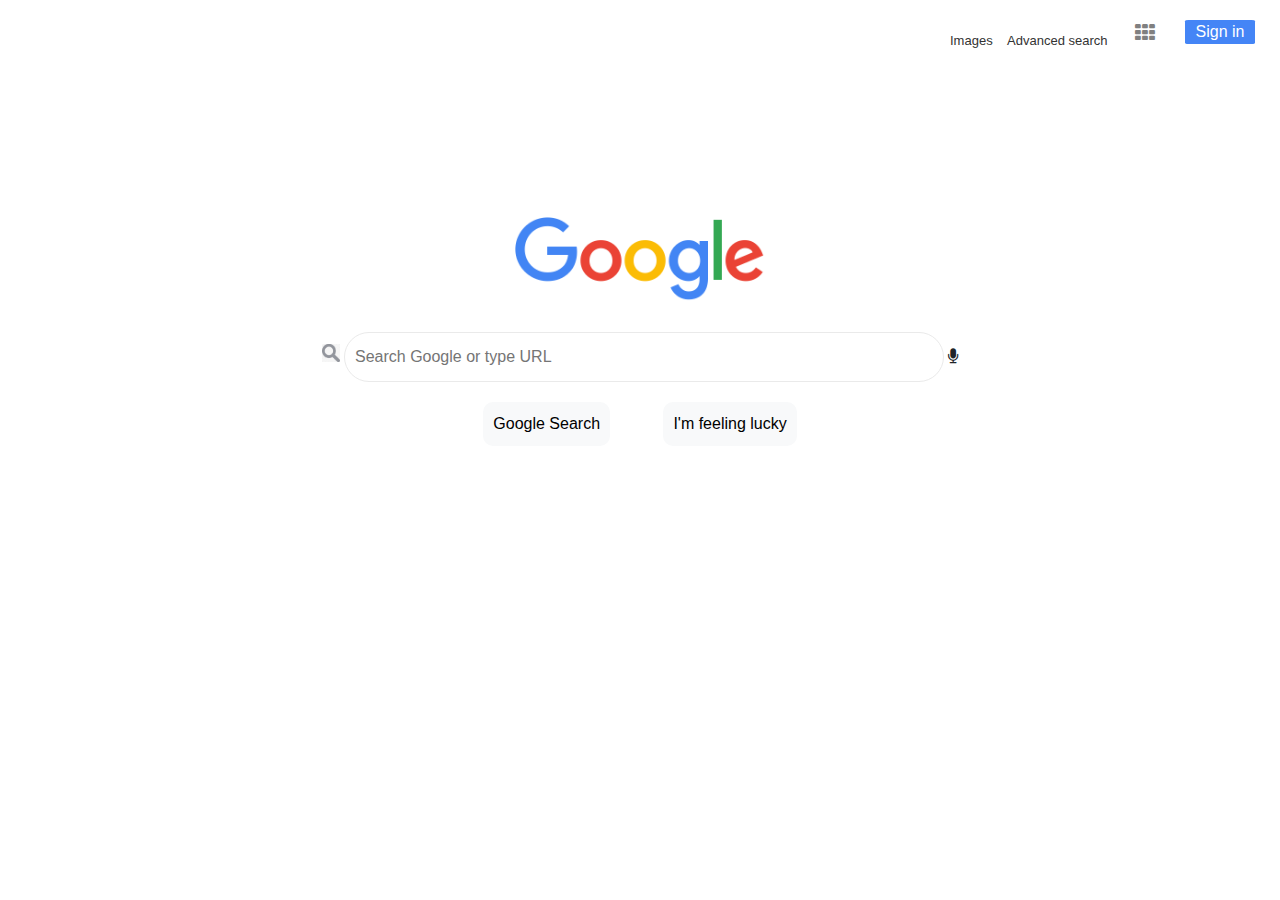
<file: index.html>
<!DOCTYPE html>
<html lang="en">
<head>
    <meta charset="UTF-8">
    <meta name="viewport" content="width=device-width, initial-scale=1.0">
    <title>Google</title>
    <link rel = "icon" href =  "./img/google-icon.png" type = "image/x-icon"> 
    <link rel="stylesheet" href="https://stackpath.bootstrapcdn.com/bootstrap/4.5.2/css/bootstrap.min.css">
    <link rel="stylesheet" href="https://stackpath.bootstrapcdn.com/font-awesome/4.7.0/css/font-awesome.min.css">
    <link rel="stylesheet" href="style.css">
</head>
<body>
    <div class="google-header">
        <button id="sign-in">Sign in</button>
        <div class="header-icons">
            <i class="fa fa-th"></i>
            <a href="./images.html" id="a1">Images</a>
            <a href="./advancedSearch.html">Advanced search</a>
        </div>
    </div>
    <div class="google-search">
        <div class="google-image text-center" title="Google">
            <img src="./img/googlelogo_color_272x92dp.png" alt="">
        </div>
        <div class="text-center">
            <form action="https://google.com/search">
                    <input type="image" value="Google Search" src="./img/google-search-icon.png" id="search">
                    <input type="text" name="q" id="bar" placeholder="Search Google or type URL">
                    <i class="fa fa-microphone" title="Search by voice"></i>
                
                <center>
                    <input type="submit" class="butt" value="Google Search">
                    &nbsp;
                    <input type="submit" name="btnI" class="butt" value="I'm feeling lucky">
                </center>
            </form>
        </div>
    </div>
</body>
</html>
</file>
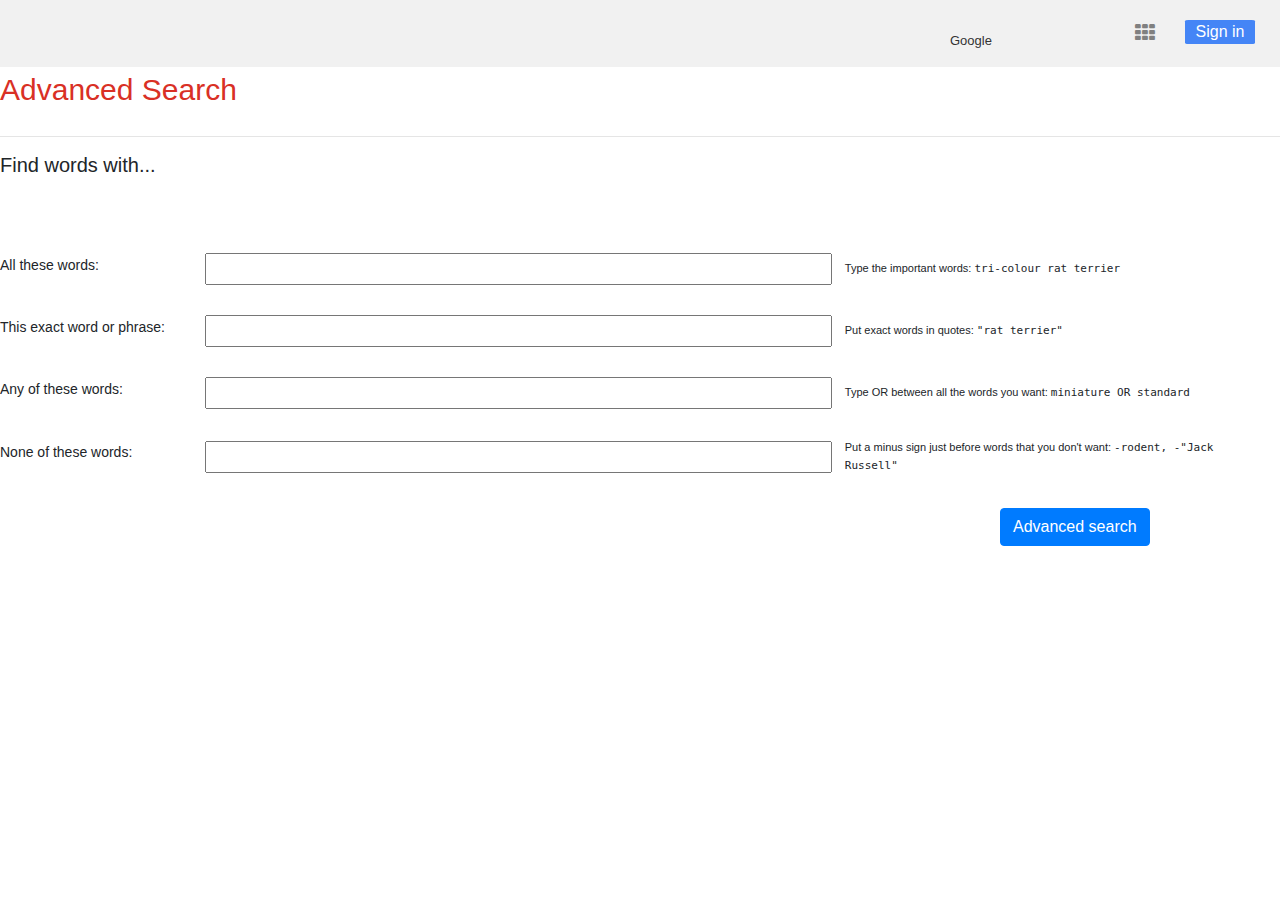
<file: advancedSearch.html>
<!DOCTYPE html>
<html lang="en">
<head>
    <meta charset="UTF-8">
    <meta name="viewport" content="width=device-width, initial-scale=1.0">
    <title>Google Advanced Search</title>
    <link rel = "icon" href =  "./img/google-icon.png" type = "image/x-icon">
    <link rel = "icon" href =  "./img/google-icon.png" type = "image/x-icon"> 
    <link rel="stylesheet" href="https://stackpath.bootstrapcdn.com/bootstrap/4.5.2/css/bootstrap.min.css">
    <link rel="stylesheet" href="https://stackpath.bootstrapcdn.com/font-awesome/4.7.0/css/font-awesome.min.css">
    <link rel="stylesheet" href="style.css">
</head>

<body>
    <div class="google-header" id="head-color">
        <button id="sign-in">Sign in</button>
        <div class="header-icons">
            <i class="fa fa-th"></i>
            <a href="./index.html">Google</a>
        </div>
    </div>

    <label for="" id="label">Advanced Search</label>
    <hr>
    <form action="https://google.com/search">
        <h5>Find words with...</h5> <br> <br>
        <div class="form-div">
            <label>All these words:</label>
            <input type="text" name="as_q">
            <div class="example">
                Type the important words: <span class="space">tri-colour rat terrier</span>
            </div>
        </div>
        <div class="form-div">
            <label>This exact word or phrase:</label>
            <input type="text" name="as_epq">
            <div class="example">
                Put exact words in quotes: <span class="space">"rat terrier"</span>
            </div>
        </div>
        <div class="form-div">
            <label>Any of these words: </label>
            <input type="text" name="as_oq">
            <div class="example">
                Type OR between all the words you want: <span class="space">miniature OR standard</span>
            </div>
        </div>
        <div class="form-div">
            <label>None of these words:</label>
            <input type="text" name="as_eq">
            <div class="example">
                Put a minus sign just before words that you don't want: <span class="space">-rodent, -"Jack Russell"</span>
            </div>
        </div>
        <br>
        <input type="submit" class="btn btn-primary" value="Advanced search">
    
    </form>
</body>
</html>
</file>
<file: style.css>
*
{
    margin: 0;
    padding: 0;
    font-family: Arial, Helvetica, sans-serif;
}

.google-header
{
    width: 100%;
    max-height: 500px;
    float: right;
    padding-bottom: 15px;
}

.google-header img
{
    max-width: 100%;
    border-radius: 50%;
}

#sign-in
{
    border-radius: 5%;
    width: 70px;
    float: right;
    border: none;
    margin-right: 25px;
    margin-top: 20px;
    cursor: pointer;
    background-color: #4485F6;
    color: white;

}

.header-icons
{
    float: right;
    width: 230px;
    margin-top: 28px;
    margin-right: 10px;
}

.header-icons .fa-th
{
    font-size: 20px;
    margin-top: -5px;
    color: gray;
    float: right;
    margin-right: 20px;
    cursor: pointer;
}

.header-icons .fa-th:hover
{
    color: #000;
}

.header-icons a
{
    padding: 5px;
    color: #333;
    text-decoration: none;
    font-size: 13px;
}

.header-icons a:hover
{
    color: gray;
}

.google-search
{
    padding: 20px;
}

.google-image img
{
    margin: 150px 100px;
    margin-bottom: 30px;
    width: 250px;
    cursor: pointer;
}

.input-group
{
    margin: 13px auto 10px;
    border-radius: 20px;
    max-width: 550px;
    background-color: #f5f5f5;
}

.form-control
{
    border: none!important;
    border-radius: 20px!important;
    background-color: #f5f5f5!important;
}

.input-group-text
{
    background: transparent!important;
    border: none!important;
}

#search
{
    max-width: 18px;
}

#bar
{
    border: none;
    padding: 10px;
    margin: 0px;
    border-radius: 30px;
    height: 50px;
    width: 600px;
    border:1px solid #eaeaea;
    outline:none;
}

.input-group .fa
{
    color: #007bff;
    cursor: pointer;
}

.fa fa-microphone
{
    padding-right: 2px;
}

.form-control:focus
{
    box-shadow: none!important;
}

input .butt
{
    color: rgb(98, 100, 102);
}

.butt
{
    padding: 10px 10px;
    margin: 20px 20px;
    margin-top: 20px;
    border-radius: 10px;
    border: none;
    background-color: #F8F9FA;
}

.col-md-4
{
    width: 120px!important;
    padding: none;
}

.site
{
    width: 120px;
    height: 120px;
    border-radius: 5px;
}

.site:hover
{
    background-color: #f5f5f5;
    cursor: pointer;
}

.site p
{
    margin-top: 10px;
    font-size: 12px;
    text-align: center;
}

.site .fa
{
    font-size: 25px;
    width: 50px;
    height: 50px;
    margin-left: 35px;
    border-radius: 50%;
    background-color: #d3d3d3;
    text-align: center;
    padding-top: 12px;
}


.camera
{
    max-width: 40px;
    padding-right: 2px;
}

#label
{
    font-size: 30px;
    color: #D93025;
}

#head-color
{
    background-color: #f1f1f1;
}

.texty{
    padding-right: 800px;
}

.form-div 
{
    display: flex;
    align-items: center;
    margin-top: 10px;
    padding: 10px 0;
}
.form-div label 
{
    width: 16%;
    font-size: 14px;
}
.form-div input[type=text] 
{
    width: 49%;
    padding: 2px 0;
}
.form-div .example
{
    font-size: 11px;
    width: 30%;
    margin-left: 1%;
}
.form-div .example .space 
{
    font-family: monospace;
}

.btn
{
    margin-left: 1000px;
}
</file>
